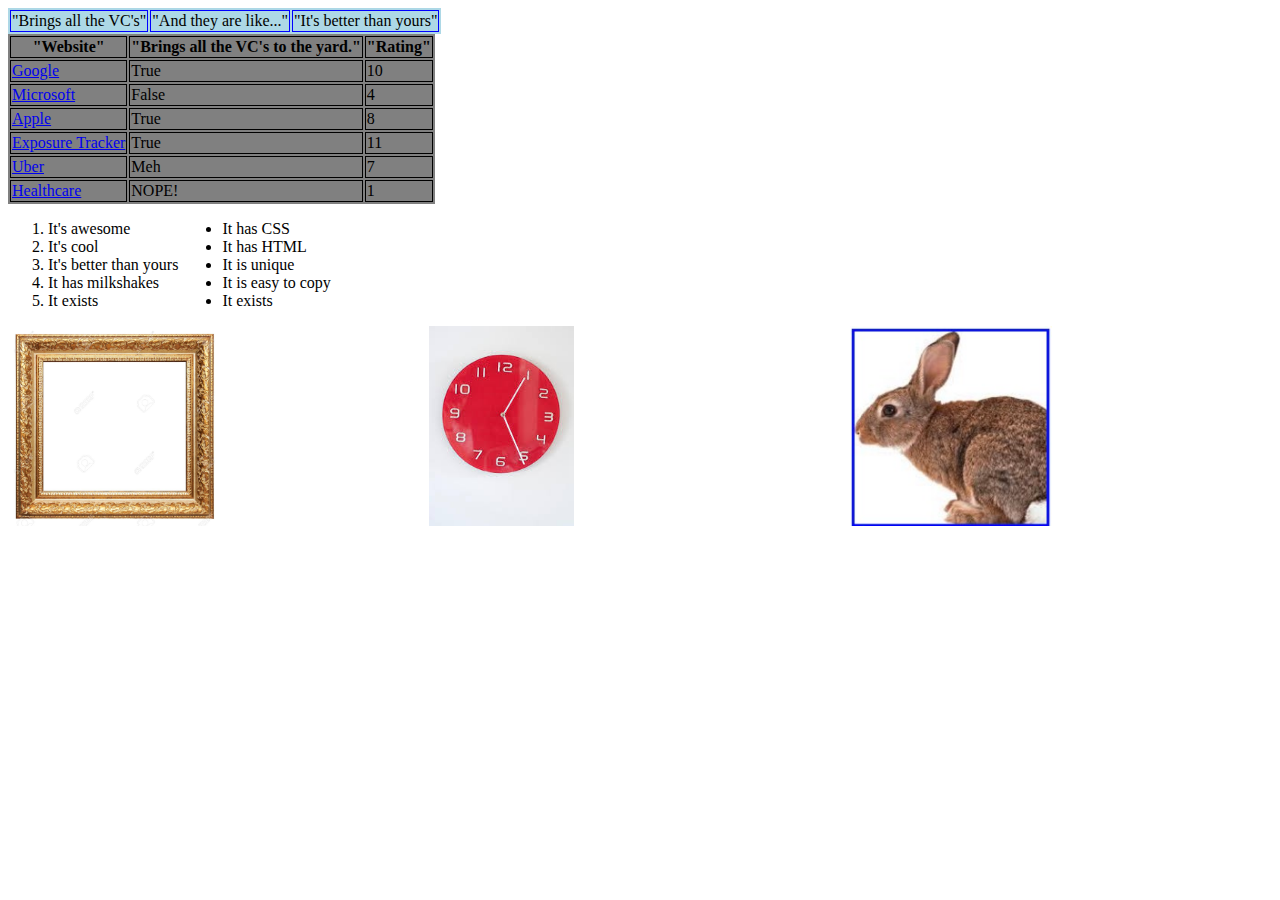
<file: website1/index.html>
<!DOCTYPE html>
<html lang="en-US">
  <head>
  	<meta charset="utf-8">
    <title>My Website</title>
        <link rel="stylesheet" href="styles1/stylesheet.css"/>
  </head>

<body>
	<table class="blue_table">
		<tr>
			<td>"Brings all the VC's"</td>
			<td>"And they are like..."</td>
			<td>"It's better than yours"</td>
		</tr>
	</table>

	<table class="grey_box">
		<tr>
			<th>"Website"</th>
			<th>"Brings all the VC's to the yard."</th>
			<th>"Rating"</th>
		</tr>
				<tr>
					<td><a href="http://www.google.com">Google</a></td>
					<td>True</td>
					<td>10</td>
				</tr>
				<tr>
					<td><a href="http://www.microsoft.com/en-us/">Microsoft</a></td>
					<td>False</td>
					<td>4</td>
				</tr>
				<tr>
					<td><a href="http://www.apple.com/">Apple</a></td>
					<td>True</td>
					<td>8</td>
				</tr>
				<tr>
					<td><a href="https://www.facebook.com/ExposureTrackerApp/">Exposure Tracker</a></td>
					<td>True</td>
					<td>11</td>
				</tr>
				<tr>
					<td><a href="https://www.uber.com/">Uber</a></td>
					<td>Meh</td>
					<td>7</td>
				</tr>
				<tr>
					<td><a href="https://www.healthcare.gov/">Healthcare</a>
					</td>
					<td>NOPE!</td>
					<td>1</td>
				</tr>
		</div>
		</tr>
	</table>

	<div class="middle">
		<div class="adjectives">
			<ol>
				<li>It's awesome</li>
				<li>It's cool</li>
				<li>It's better than yours</li>
				<li>It has milkshakes</li>
				<li>It exists</li>
			</ol>
		</div>
		<div class="adjectives">
			<ul>
				<li>It has CSS</li>
				<li>It has HTML</li>
				<li>It is unique</li>
				<li>It is easy to copy</li>
				<li>It exists</li>
			</ul>
		</div>
	</div>

	<div>
		<div class="photos">
			<img src="images/square.jpg" alt="square image"/>
		</div>
		<div class="photos">
			<img src="images/circle.jpg" alt="a circle"/>
		</div>
		<div class="photos">
			<img src="images/rabbit.jpg" alt="rabbit at rest"/>
		</div>
	</div>
</body>
</file>
<file: website1/styles1/stylesheet.css>
.blue_table {
	background-color: lightblue;
}

.blue_table td {
	border: 1px solid blue;
}

.adjectives {
display: inline-block;
vertical-align: top;
}

.photos {
	display: inline-block;
	vertical-align: top;
	margin: 0 auto;
	width: 33%;
}

.photos img {
	width: auto;
	height: 200px;

}

.grey_box td, .grey_box th {
	border: 1px solid black;
}

table.grey_box {
	background-color: grey
}
</file>
